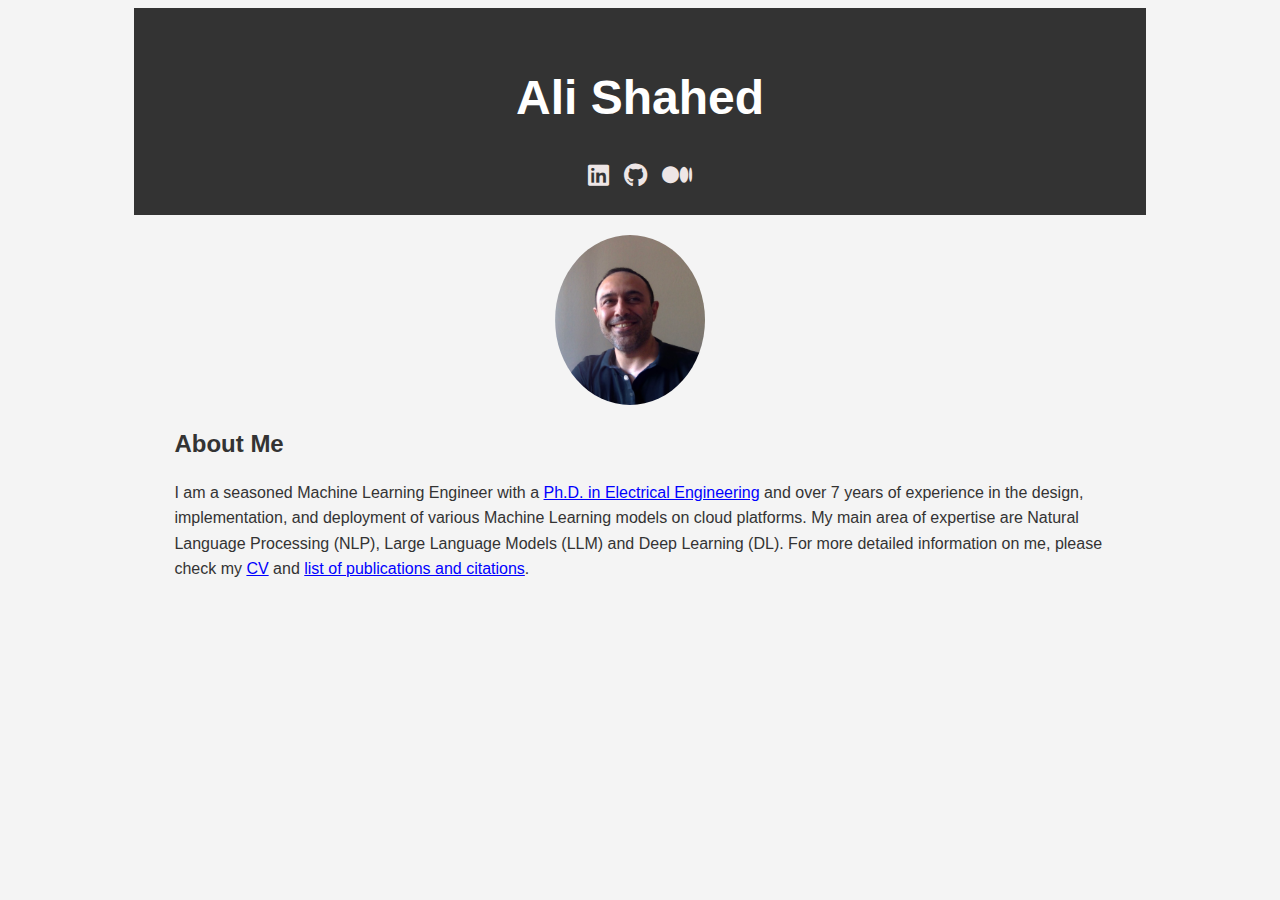
<file: index.html>
<!DOCTYPE html>
<html lang="en">
<head>
    <meta charset="UTF-8">
    <meta name="viewport" content="width=device-width, initial-scale=1">
    <title>Alishahed's Portfolio - Bio</title>
    <link rel="stylesheet" href="styles.css">
    <link rel="stylesheet" href="https://cdnjs.cloudflare.com/ajax/libs/font-awesome/6.2.0/css/all.min.css">
</head>
<body>
    <div class="container">
        <header class="main-header">
            <h1 class="name-title">
                <span class="short-name">Ali Shahed</span>
                <span class="full-name">Ali Shahed hagh ghadam</span>
            </h1>
            <div class="social-links">
                <a href="https://www.linkedin.com/in/ali-shahed-hagh-ghadam/" target="_blank">
                    <i class="fab fa-linkedin"></i>
                </a>
                <a href="https://github.com/alishahed" target="_blank">
                    <i class="fab fa-github"></i>
                </a>
                <a href="https://medium.com/@ali.shahed" target="_blank">
                    <i class="fab fa-medium"></i>
                </a>
            </div>
            <nav class="navbar">
            </nav>
        </header>
        <div id="bio" class="bio-section">
                <img src="images/IMG_0445.jpeg" alt="Ali Shahed" class="profile-image" />
            <div class="biography">
                <h2>About Me</h2>
                <p> I am a seasoned Machine Learning Engineer with a <a href ="https://trepo.tuni.fi/bitstream/handle/10024/114663/shahed.pdf?sequence=1&isAllowed=y" target="_blank">Ph.D. in Electrical Engineering</a>
                    and over 7 years of experience in the design, implementation, and deployment of 
                    various Machine Learning models on cloud platforms. My main area of expertise are Natural Language Processing (NLP), 
                    Large Language Models (LLM) and Deep Learning (DL). For more detailed information on 
                    me, please check my <a href="documents/Shahed_Dec_2023_L.pdf" target="_blank">CV</a> and <a href="https://scholar.google.com/citations?user=IRUfxvwAAAAJ&hl=en" target="_blank">list of 
                    publications and citations</a>.
                </p>
            </div>
        </div>  
    </div>
</body>
</html>
</file>
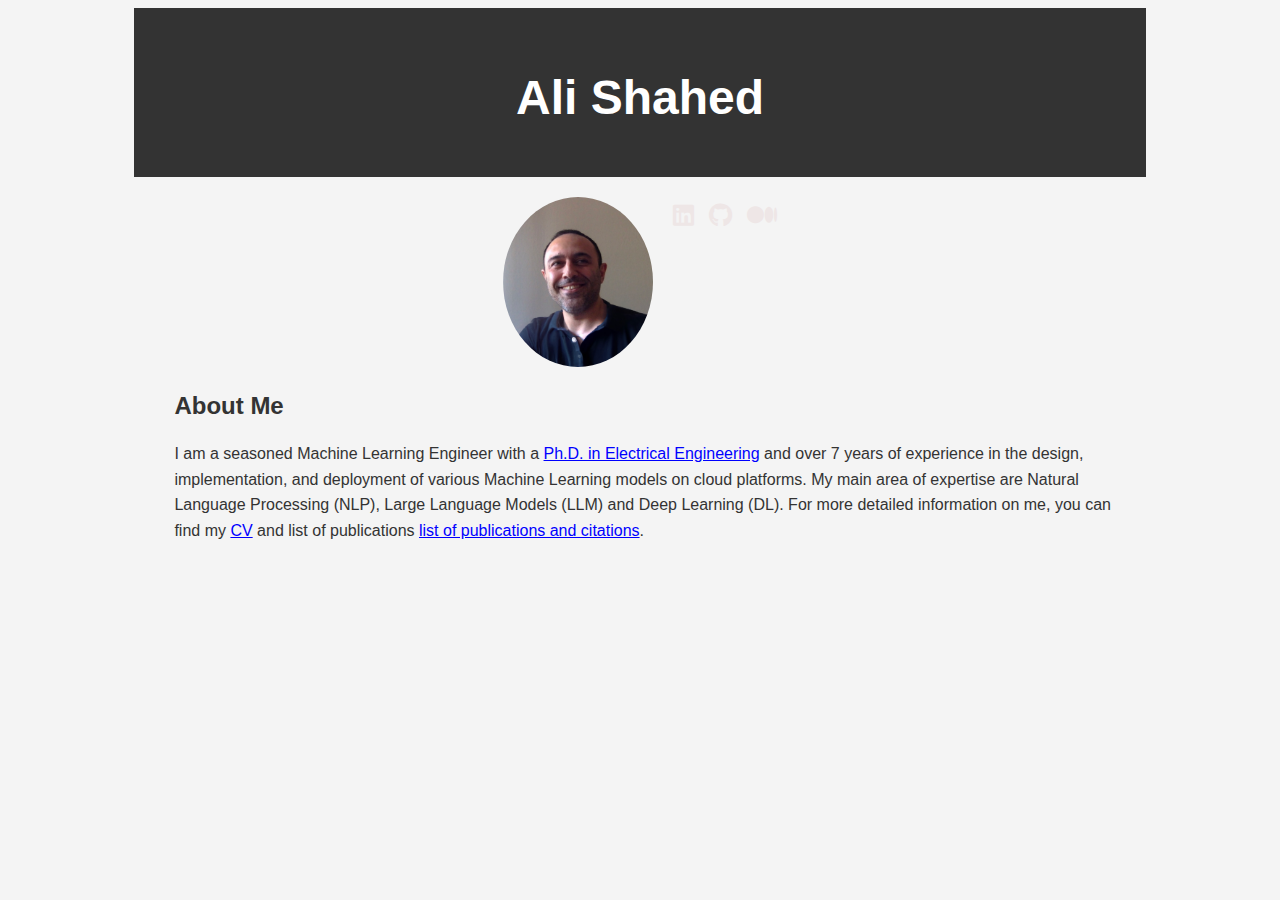
<file: home.html>
<!DOCTYPE html>
<html lang="en">
<head>
    <meta charset="UTF-8">
    <meta name="viewport" content="width=device-width, initial-scale=1">
    <title>Alishahed's Portfolio - Bio</title>
    <link rel="stylesheet" href="styles.css">
    <link rel="stylesheet" href="https://cdnjs.cloudflare.com/ajax/libs/font-awesome/6.2.0/css/all.min.css">
</head>
<body>
    <div class="container">
        <header class="main-header">
            <h1 class="name-title">Ali Shahed</h1> <!-- Your name goes here -->
            <nav class="navbar">
            </nav>
        </header>
        <div id="bio" class="bio-section">
            <div class="image-and-links">
                <img src="images/IMG_0445.jpeg" alt="Ali Shahed" class="profile-image" />
                <div class="social-links">
                    <a href="https://www.linkedin.com/in/ali-shahed-hagh-ghadam/" target="_blank">
                        <i class="fab fa-linkedin"></i>
                    </a>
                    <a href="https://github.com/alishahed" target="_blank">
                        <i class="fab fa-github"></i>
                    </a>
                    <a href="https://medium.com/@ali.shahed" target="_blank">
                        <i class="fab fa-medium"></i>
                    </a>
                </div>
            </div>
            
            <div class="biography">
                <h2>About Me</h2>
                <p> I am a seasoned Machine Learning Engineer with a <a href ="https://trepo.tuni.fi/bitstream/handle/10024/114663/shahed.pdf?sequence=1&isAllowed=y" target="_blank">Ph.D. in Electrical Engineering</a>
                    and over 7 years of experience in the design, implementation, and deployment of 
                    various Machine Learning models on cloud platforms. My main area of expertise are Natural Language Processing (NLP), 
                    Large Language Models (LLM) and Deep Learning (DL). For more detailed information on 
                    me, you can find my <a href="documents/Shahed_Dec_2023.pdf" target="_blank">CV</a> and list of 
                    publications <a href="https://scholar.google.com/citations?user=IRUfxvwAAAAJ&hl=en" target="_blank">list of 
                    publications and citations</a>.
                </p>
            </div>
        </div>  
    </div>
</body>
</html>
</file>
<file: styles.css>
body {
    font-family: Arial, sans-serif;
    background-color: #f4f4f4;
    color: #333;
    line-height: 1.6;
}

.container {
    width: 80%;
    margin: auto;
    overflow: hidden;
}

.main-header {
    background: #333;
    color: #fff;
    text-align: center; /* Center align elements in the header */
    padding: 20px 0; /* Add some padding */
}
.navbar {
    padding: 0;
    margin: 0;
    overflow: hidden;
}

.nav-list {
    list-style: none;
    padding: 0;
    display: inline-block; /* Align menu items horizontally */
}

.nav-item {
    display: inline;
    margin-right: 20px;
}

.nav-item a {
    color: #fff;
    text-decoration: none;
    font-size: 18px;
}

.bio-section {
    display: flex;
    flex-direction: column;
    align-items: center;
    padding: 20px;
}

.profile-image {
    float: left; /* Floats the image to the left */
    margin-right: 20px; /* Adds spacing between the image and the text */
    width: 150px; /* Adjust width as needed */
    height: 170px; /* Adjust height as needed */
    border-radius: 100%; /* Keeps the image round */
}

.social-links {
    display: flex;
    flex-direction: row; /* Aligns items in a row */
    justify-content: center; /* Center the links horizontally */
    align-items: center; /* Align the links vertically */
}

.social-links a {
    display: inline-block;
    margin-right: 15px; /* Adds spacing between the icons */
    color: #eee6e6;
    font-size: 24px; /* Adjust the size of the icons as needed */
}

.social-links a:last-child {
    margin-right: 0; /* Removes margin from the last icon */
}

.social-links a:hover {
    color: #0077B5; /* Example hover color, adjust as needed */
}


.name-title {
    font-size: 48px; /* Adjust the size as needed */
    font-weight: bold;
    color: #fff; /* White font color */
    margin-bottom: 20px; /* Space between name and navigation menu */
    cursor: pointer;
}

.short-name, .full-name {
    transition: opacity 0.3s ease; /* Smooth transition for the hover effect */
}

.full-name {
    display: none; /* Hide the full name initially */
    opacity: 0;
}

.name-title:hover .short-name {
    display: none; /* Hide the short name on hover */
    opacity: 0;
}

.name-title:hover .full-name {
    display: inline; /* Show the full name on hover */
    opacity: 1;
}

.biography {
    margin-top: 0px; /* Adjust space above the biography */
    margin-left: 20px;
    font-size: 16px; /* Adjust font size as needed */
}

.biography h2 {
    margin-bottom: 10px;
}

.biography p, .biography ul {
    margin-bottom: 10px;
}

.biography li {
    line-height: 1.6;
}

a {
    color: blue;
    text-decoration: underline;
}

a:hover {
    color: red;
}

a:visited {
    color: purple;
}

@media screen and (max-width: 768px) {
    .nav-list {
        display: block;
        text-align: center;
    }

    .nav-item {
        display: block;
        margin: 10px 0;
    }
}
</file>
